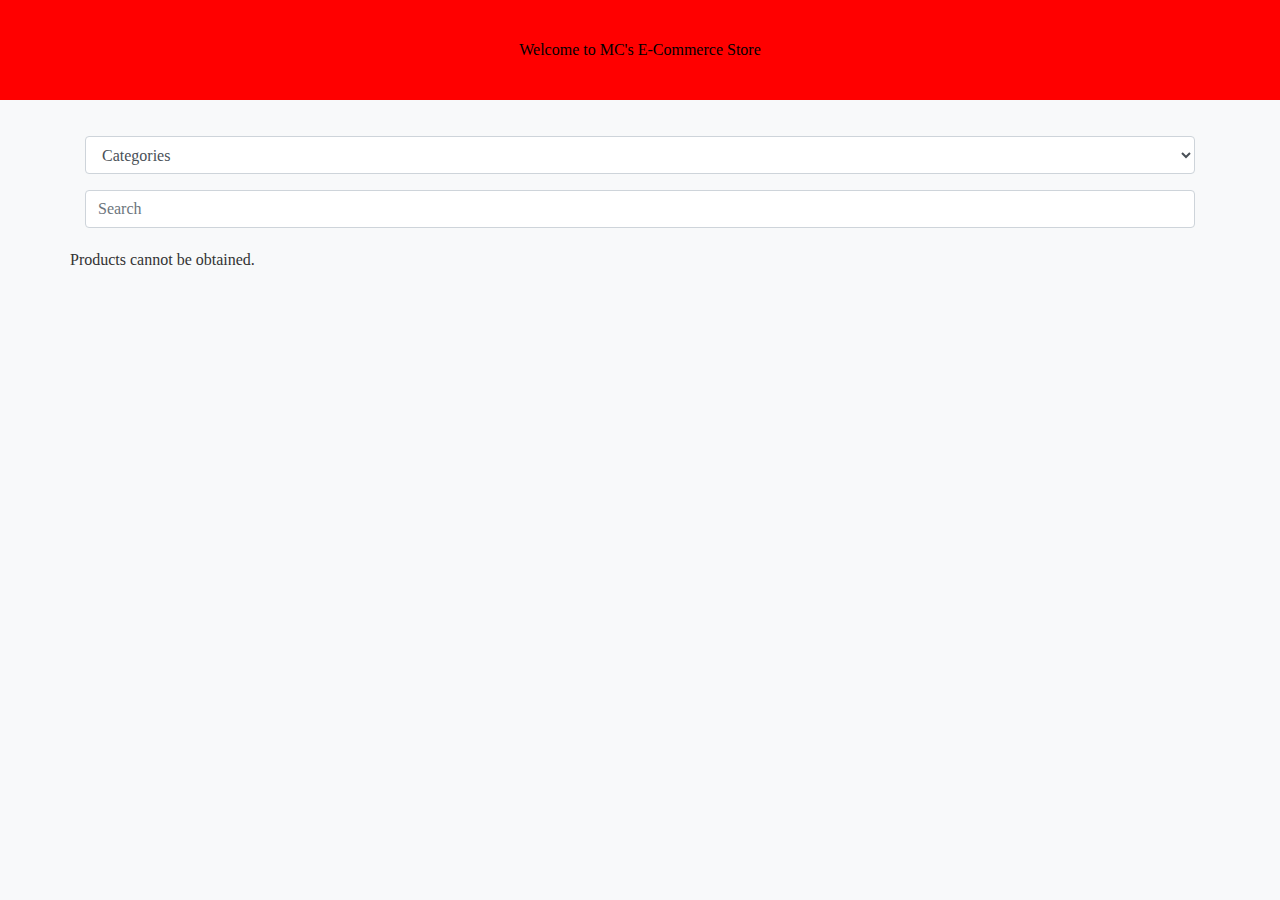
<file: Module4Lab10/index.html>
<!DOCTYPE html>
<html lang="en">
  <head>
    <meta charset="UTF-8" />
    <meta name="viewport" content="width=device-width, initial-scale=1.0" />
    <title>E-Commerce Website</title>
    <link
      href="https://stackpath.bootstrapcdn.com/bootstrap/4.3.1/css/bootstrap.min.css"
      rel="stylesheet"
    />
    <link href="style.css" rel="stylesheet">
  </head>
  <header>Welcome to MC's E-Commerce Store</header>
  <body>
    <div class="container">
      <select id="categorySelect" class="form-control my-3">
        <option value="all">Categories</option>
      </select>
      <input
        type="text"
        id="searchBar"
        class="form-control"
        placeholder="Search"
      />
      <div id="productsGrid" class="row"></div>
    </div>
    <script src="https://cdn.jsdelivr.net/npm/bootstrap@5.3.2/dist/js/bootstrap.bundle.min.js" integrity="sha384-C6RzsynM9kWDrMNeT87bh95OGNyZPhcTNXj1NW7RuBCsyN/o0jlpcV8Qyq46cDfL" crossorigin="anonymous"></script>
    <script src="script.js"></script>
  </body>
</html>
</file>
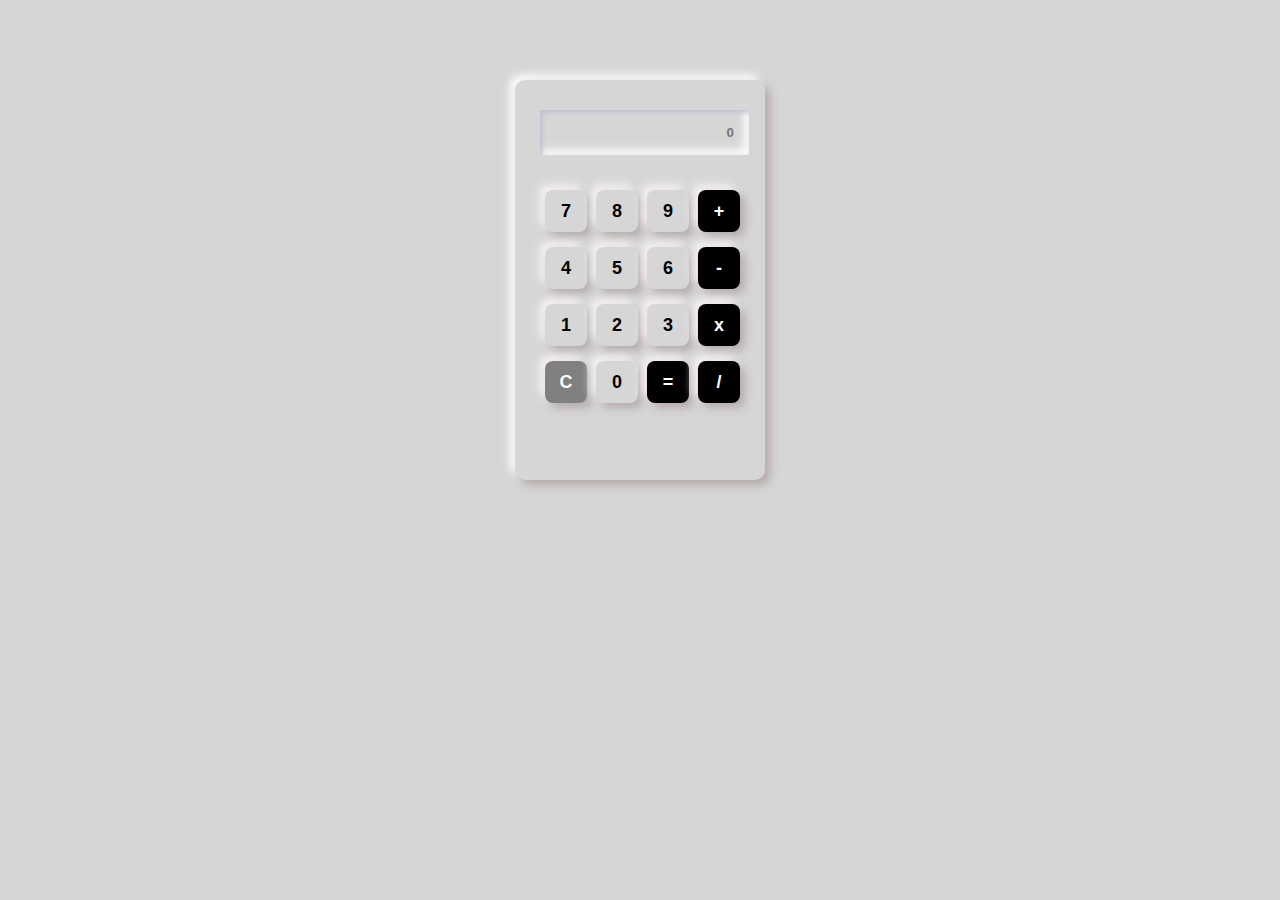
<file: Module4Lab3/index.html>
<!-- Filename: index.html -->
<!DOCTYPE html>
<html lang="en">
<head>
	<meta charset="UTF-8">
	<meta http-equiv="X-UA-Compatible"
		content="IE=edge">
	<meta name="viewport"
		content="width=device-width, initial-scale=1.0">
	<title>Calculator</title>
	<link rel="stylesheet" href="style.css">
</head>

<body>
	<div class="container">
		<div class="cal-box">
			<form name="calculator">
				<input type="text" id="display" placeholder="0" readonly>
				<br>
				<input class="button"
						type="button"
						value="7"
						onclick="calculator.display.value +='7'">
				<input class="button"
					type="button"
					value="8"
					onclick="calculator.display.value +='8'">
				<input class="button"
					type="button"
					value="9"
					onclick="calculator.display.value +='9'">
				<input class="button mathbutton"
					type="button"
					value="+" onclick="calculator.display.value +='+'">
				<br>
				<input class="button"
					type="button"
					value="4"
					onclick="calculator.display.value +='4'">
				<input class="button"
					type="button"
					value="5"
					onclick="calculator.display.value +='5'">
				<input class="button"
					type="button"
					value="6"
					onclick="calculator.display.value +='6'">
				<input class="button mathbutton"
					type="button"
					value="-"
					onclick="calculator.display.value +='-'">
				<br>
				<input class="button"
					type="button"
					value="1"
					onclick="calculator.display.value +='1'">
				<input class="button"
					type="button"
					value="2"
					onclick="calculator.display.value +='2'">
				<input class="button"
					type="button"
					value="3"
					onclick="calculator.display.value +='3'">
				<input class="button mathbutton"
					type="button"
					value="x" onclick="calculator.display.value +='*'">
				<br>
				<input class="button clearButton"
					type="button"
					value="C"
					onclick="calculator.display.value =''">
				<input class="button"
					type="button"
					value="0"
					onclick="calculator.display.value +='0'">
				<input class="button mathbutton"
					type="button"
					value="="
					onclick="calculator.display.value =eval(calculator.display.value)">

				<input class="button mathbutton"
					type="button" value="/"
					onclick="calculator.display.value +='/'">
			</form>
		</div>
	</div>
</body>
</html>
</file>
<file: Module4Lab10/style.css>
header {
    width: 100%;
    height: 100px;
    background-color: red;
    display: flex;
    justify-content: center;
    align-items: center;
    color: black;
  }
  body {
    background-color: #f8f9fa;
    color: #333;
    font-family: "Times New Roman", sans-serif;
  }
  
  .container {
    padding-top: 20px;
    padding-bottom: 20px;
  }
  
  #categorySelect {
    width: 100%;
    margin-bottom: 20px;
  }
  
  #searchBar {
    width: 100%;
    margin-bottom: 20px;
  }
  
  #productsGrid {
    display: flex;
    flex-wrap: wrap;
    gap: 20px;
    align-items: stretch;
  }
  
  .card {
    display: flex;
    flex-direction: column;
    justify-content: space-between;
    box-shadow: 0 4px 8px rgba(0, 0, 0, 0.1);
    transition: transform 0.3s ease-in-out;
    height: 100%;
  }
  
  .card:hover {
    transform: scale(1.05);
  }
  
  .card-img-top {
    width: 100%;
    height: 200px;
    object-fit: cover;
  }
  
  .card-body {
    display: flex;
    flex-direction: column;
    justify-content: space-between;
    padding: 15px;
    flex-grow: 1;
  }
  
  .card-title {
    font-size: 1.25rem;
    margin-bottom: 10px;
  }
  
  .card-text {
    font-size: 0.9rem;
    overflow: hidden;
    display: -webkit-box;
    -webkit-box-orient: vertical;
    -webkit-line-clamp: 3;
  }
  
  @media (max-width: 768px) {
    .card-img-top {
      height: 150px;
    }
  }
  
  @media (max-width: 576px) {
    .card {
      width: 100%;
    }
  }
</file>
<file: Module4Lab3/style.css>
/* filename: style.css */
body {
	background-color: rgb(214, 214, 214);
}

.container {
	width: 250px;
	height: 400px;
	margin: 80px auto;
	border-radius: 10px;
	background-color: rgb(214, 214, 214);

	/* box-shadow is used to achieve Neumorphism 
	by using a light shadow and a dark shadow*/
	box-shadow: 5px 5px 10px #b6a9a9,
		-5px -5px 10px #ffffff;
}

.cal-box {
	width: 200px;
	margin: 20px auto;
}

#display {
	border: none;
	outline: none;
	color: black;
	text-align: right;
	font-weight: 600;
	padding: 15px;
	margin: 30px 0 20px 0;
	background: transparent;

	/* Inset shadow gives the appearance that 
	the element is being pressed into it.*/
	box-shadow: inset 2px 2px 5px #babecc,
		inset -5px -5px 10px #ffffff;
}

.button {
	margin: 15px 0 0 5px;
	width: 42px;
	height: 42px;
	border: none;
	outline: none;
	font-size: 18px;
	font-weight: bold;
	cursor: pointer;
	border-radius: 8px;
	background-color: rgb(214, 214, 214);

	/* box-shadow is used to achieve Neumorphism 
	by using a light shadow and a dark shadow */
	box-shadow: 5px 5px 10px #b6acac,
		-5px -5px 10px #faf4f4;
	display: inline-block;
}

.button:active {

	/* When the button is pressed, the inset 
	shadow provides the impression that the 
	element is being pressed into it */
	box-shadow: inset 1px 1px 2px #babecc,
		inset -1px -1px 2px #fff;
}

.clearButton {
	color: white;
	background-color: grey;
}

.mathbutton {
	color: white;
	background-color: black;
}
</file>
